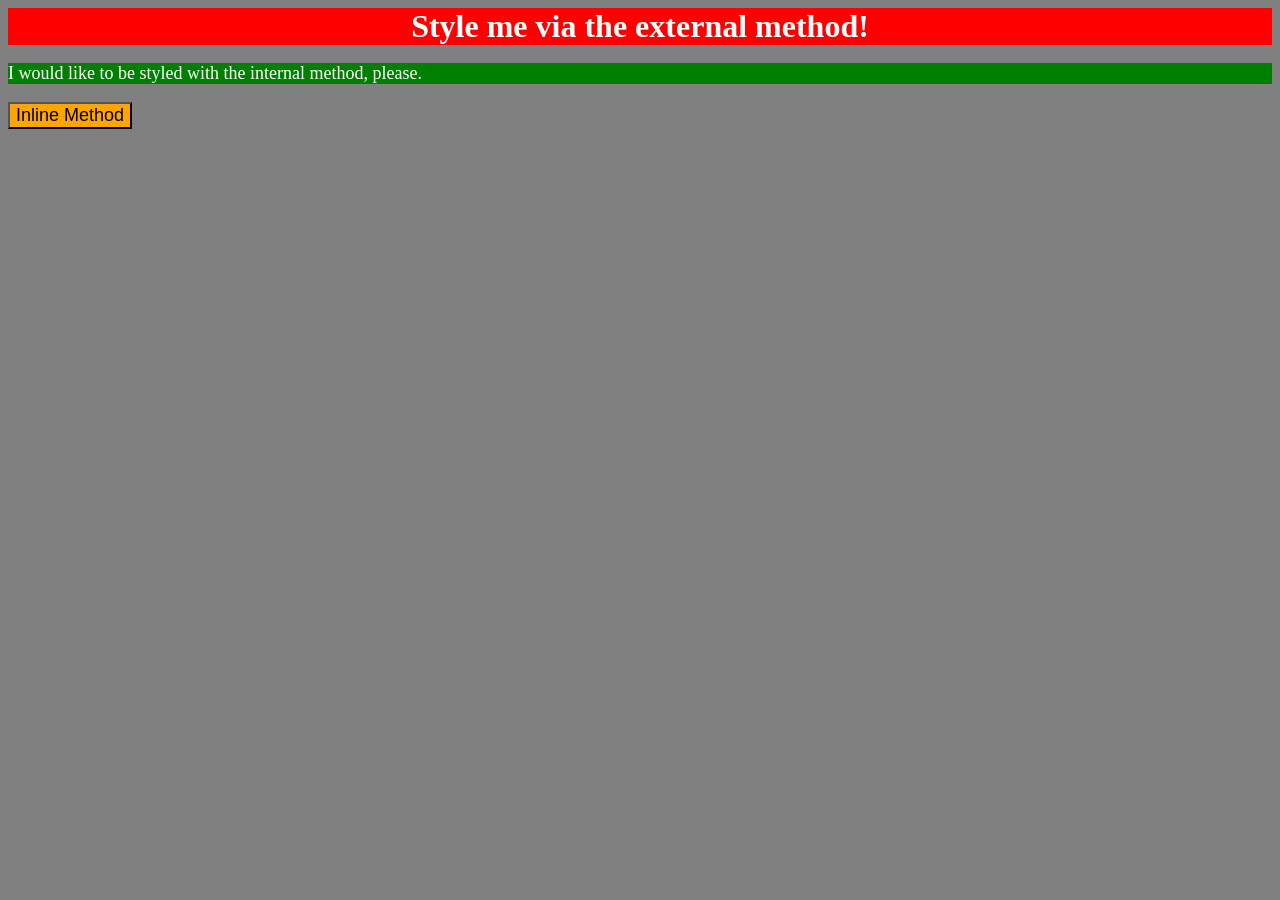
<file: foundations/intro-to-css/01-css-methods/index.html>
<!DOCTYPE html>
<html lang="en">
  <head>
    <link rel="stylesheet" href="style.css">
    <style>
      p {
        background-color: green;
        color: white;
        font-size: 18px;
      }
    </style>
    <meta charset="UTF-8">
    <meta http-equiv="X-UA-Compatible" content="IE=edge">
    <meta name="viewport" content="width=device-width, initial-scale=1.0">
    <title>Methods for Adding CSS</title>
  </head>
  <body>
    <div>Style me via the external method!</div>
    <p>I would like to be styled with the internal method, please.</p>
    <button style="background-color: orange; font-size:18px;">Inline Method</button>
  </body>
</html>
</file>
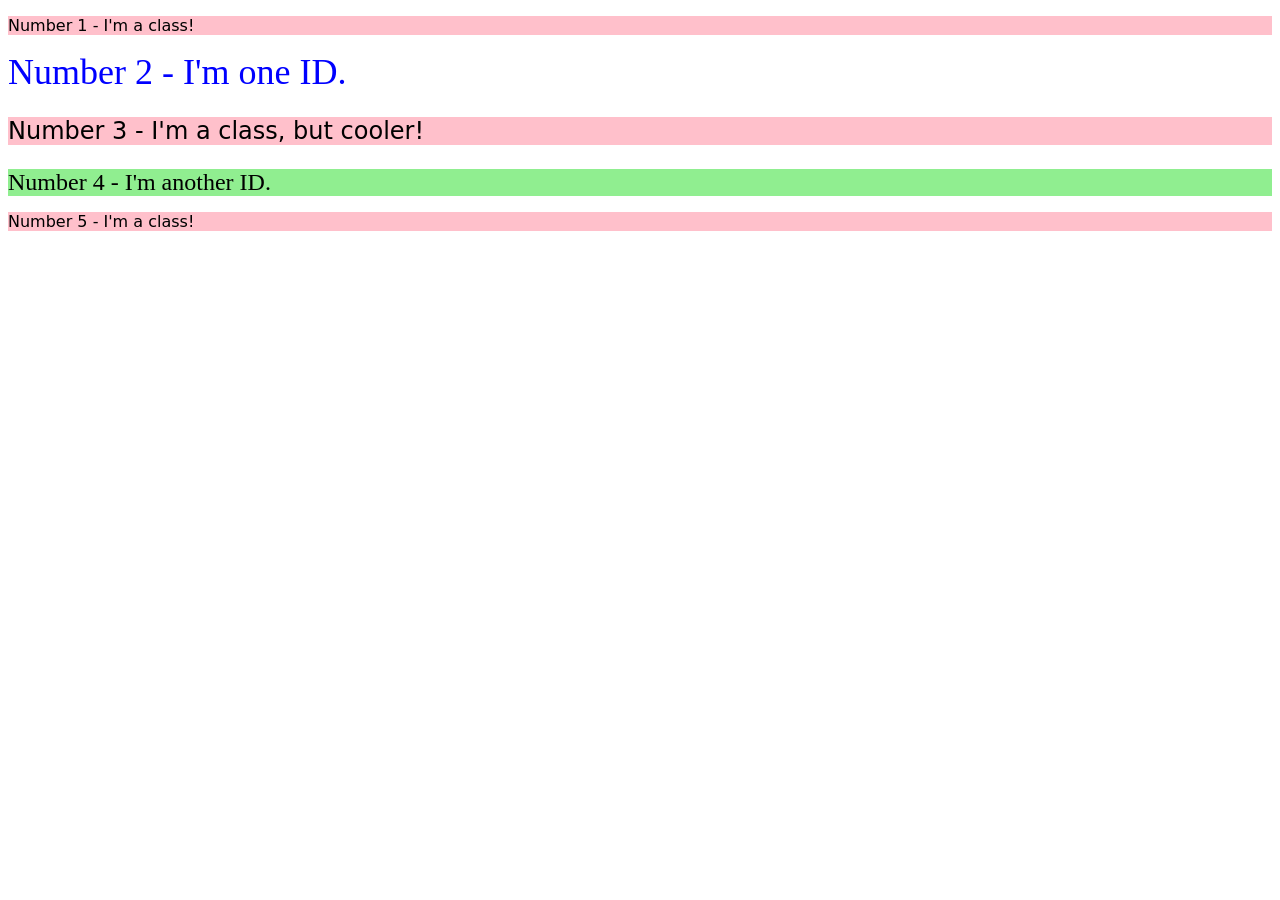
<file: foundations/intro-to-css/02-class-id-selectors/index.html>
<!DOCTYPE html>
<html lang="en">
  <head>
    <meta charset="UTF-8">
    <meta http-equiv="X-UA-Compatible" content="IE=edge">
    <meta name="viewport" content="width=device-width, initial-scale=1.0">
    <title>Class and ID Selectors</title>
    <link rel="stylesheet" href="style.css">
  </head>
  <body>
    <p class="red">Number 1 - I'm a class!</p>
    <div id="num2">Number 2 - I'm one ID.</div>
    <p class="red big">Number 3 - I'm a class, but cooler!</p>
    <div id="num4">Number 4 - I'm another ID.</div>
    <p class="red">Number 5 - I'm a class!</p>
  </body>
</html>
</file>
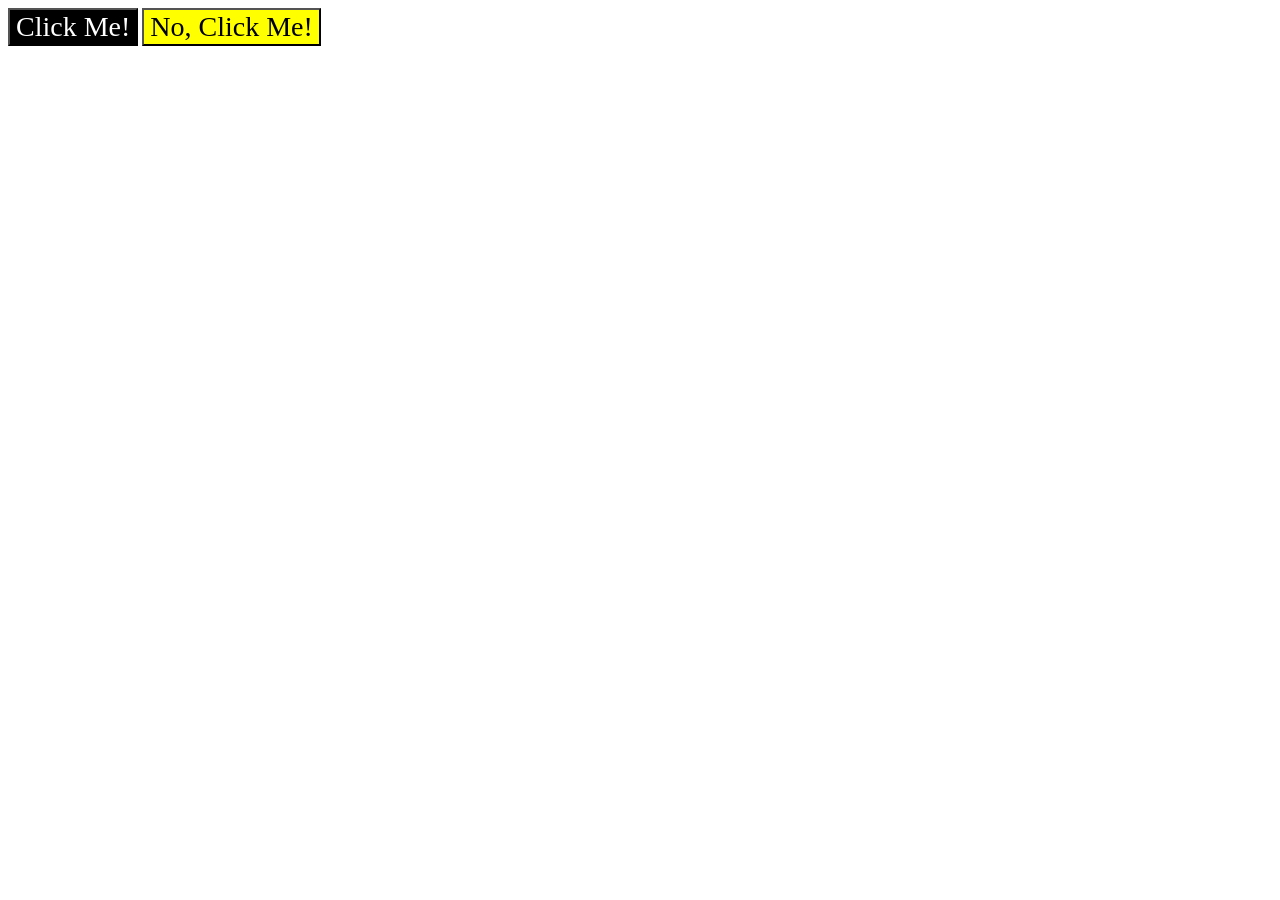
<file: foundations/intro-to-css/03-grouping-selectors/index.html>
<!DOCTYPE html>
<html lang="en">
  <head>
    <meta charset="UTF-8">
    <meta http-equiv="X-UA-Compatible" content="IE=edge">
    <meta name="viewport" content="width=device-width, initial-scale=1.0">
    <title>Grouping Selectors</title>
    <link rel="stylesheet" href="style.css">
  </head>
  <body>
    <button class="first">Click Me!</button>
    <button class="second">No, Click Me!</button>
  </body>
</html>
</file>
<file: foundations/intro-to-css/01-css-methods/style.css>
body {
    background-color: grey;
}

div {
    background-color: red;
    color: white;
    text-align: center;
    font-size: 32px;
    font-weight: bold;
}
</file>
<file: foundations/intro-to-css/02-class-id-selectors/style.css>
/* Add CSS Styling */
.red {
    background-color: pink;
    font-family: Verdana, "DejaVu Sans", sans-serif;
}

#num2 {
    color:blue;
    font-size:36px;
}

.big {
    font-size:24px;
}

#num4 {
    font-width: bold;
    background-color: lightgreen;
    font-size:24px;
}
</file>
<file: foundations/intro-to-css/03-grouping-selectors/style.css>
/* Add CSS Styling */
button {
    font-size: 28px;
    font-family: Hevetica, 'Times New Roman', sans-serif;
}

.first {
    color: white;
    background-color: black;
}

.second {
    background-color: yellow;
}
</file>
